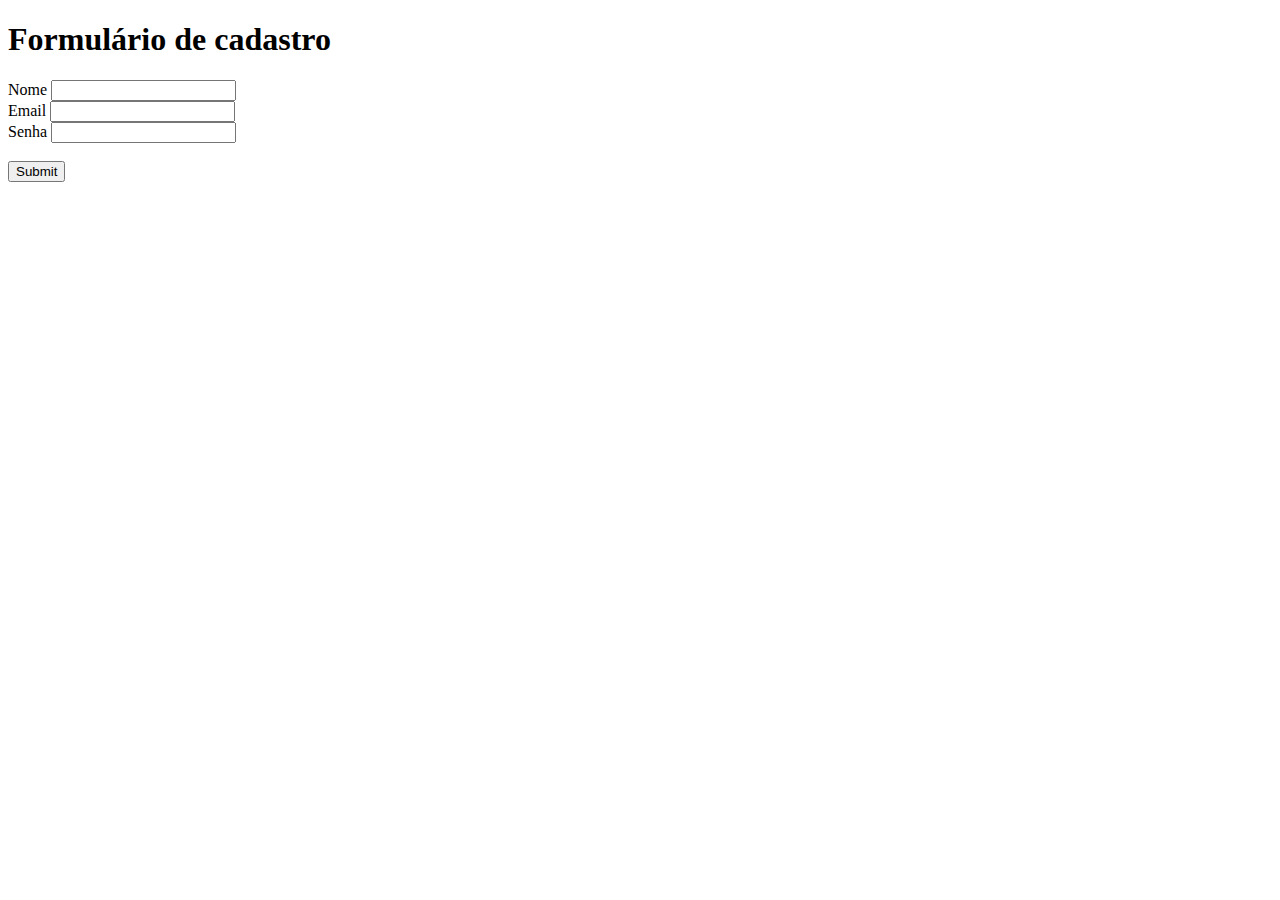
<file: exercicio.html>
<!DOCTYPE html>
<html lang="pt-br">

<head>
    <meta charset="UTF-8">
    <meta name="viewport" content="width=device-width, initial-scale=1.0">
    <title>EBAC exercise</title>
</head>

<body>
    <h1>Formulário de cadastro</h1>
<form>
    <label for="Nome">Nome </label>
    <input id="Nome" type="text"><br>
    <label for="Email">Email </label>
    <input id="Email" type="Email" /><br>
    <label for="Senha">Senha</label>
    <input id="Senha" type="password"><br><br>
    <label for="button"></label>
    <input id="Enviar" type="submit">
</form>

</body>

</html>
</file>
